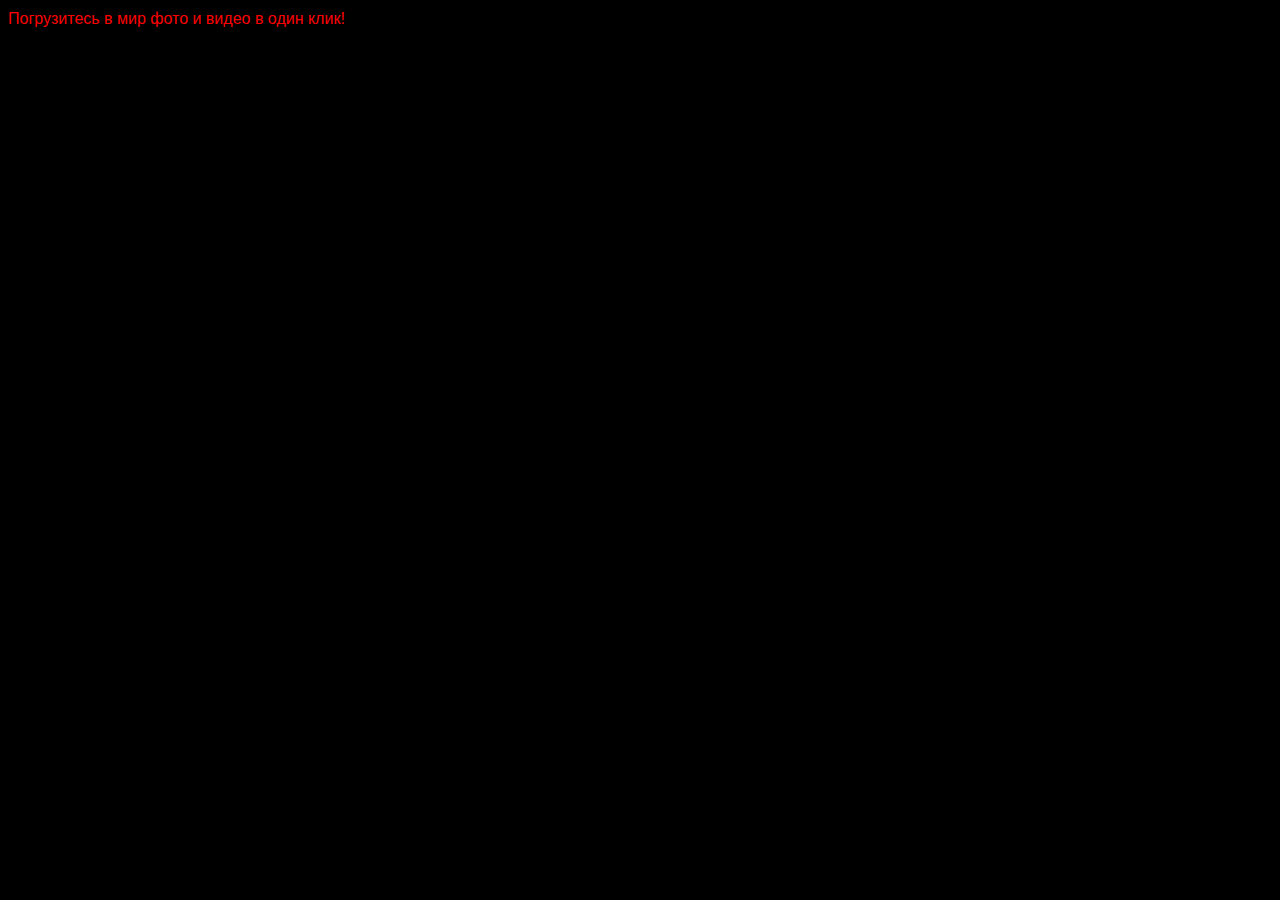
<file: index.html>
<!DOCTYPE html>
<html lang="en">
<head>
   <meta charset="UTF-8">
   <meta name="viewport" content="width=device-width, initial-scale=1.0">
   <link rel="stylesheet" href="style.css">
   <title>Главная</title>
</head>
<body>
   
   <a href ="main.html" class="button1">Погрузитесь в мир фото и видео в один клик!</a>
</body>
</html>
</file>
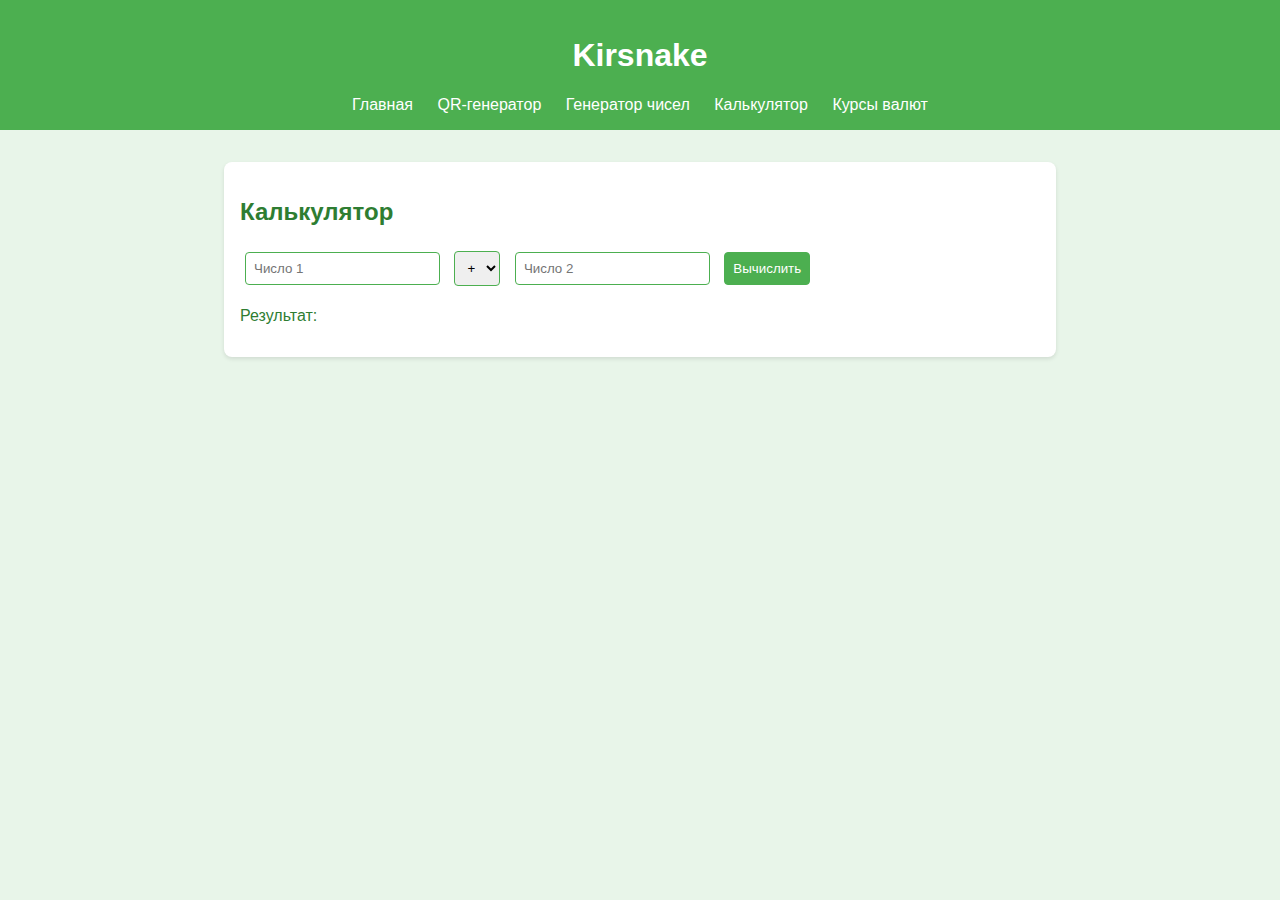
<file: calculator.html>
<!DOCTYPE html>
<html lang="ru">
<head>
    <meta charset="UTF-8">
    <meta name="viewport" content="width=device-width, initial-scale=1.0">
    <title>Калькулятор | Kirsnake</title>
    <link rel="stylesheet" href="css/style.css">
    <script src="js/calculator.js" defer></script>
</head>
<body>
    <header>
        <h1>Kirsnake</h1>
        <nav>
            <a href="index.html">Главная</a>
            <a href="qr.html">QR-генератор</a>
            <a href="random.html">Генератор чисел</a>
            <a href="calculator.html">Калькулятор</a>
            <a href="currency.html">Курсы валют</a>
        </nav>
    </header>

    <div class="container">
        <h2>Калькулятор</h2>
        <div class="input-group">
            <input type="number" id="num1" placeholder="Число 1">
            <select id="operator">
                <option value="+">+</option>
                <option value="-">-</option>
                <option value="*">×</option>
                <option value="/">÷</option>
            </select>
            <input type="number" id="num2" placeholder="Число 2">
            <button id="calculate">Вычислить</button>
        </div>
        <p id="result">Результат: </p>
    </div>
</body>
</html>
</file>
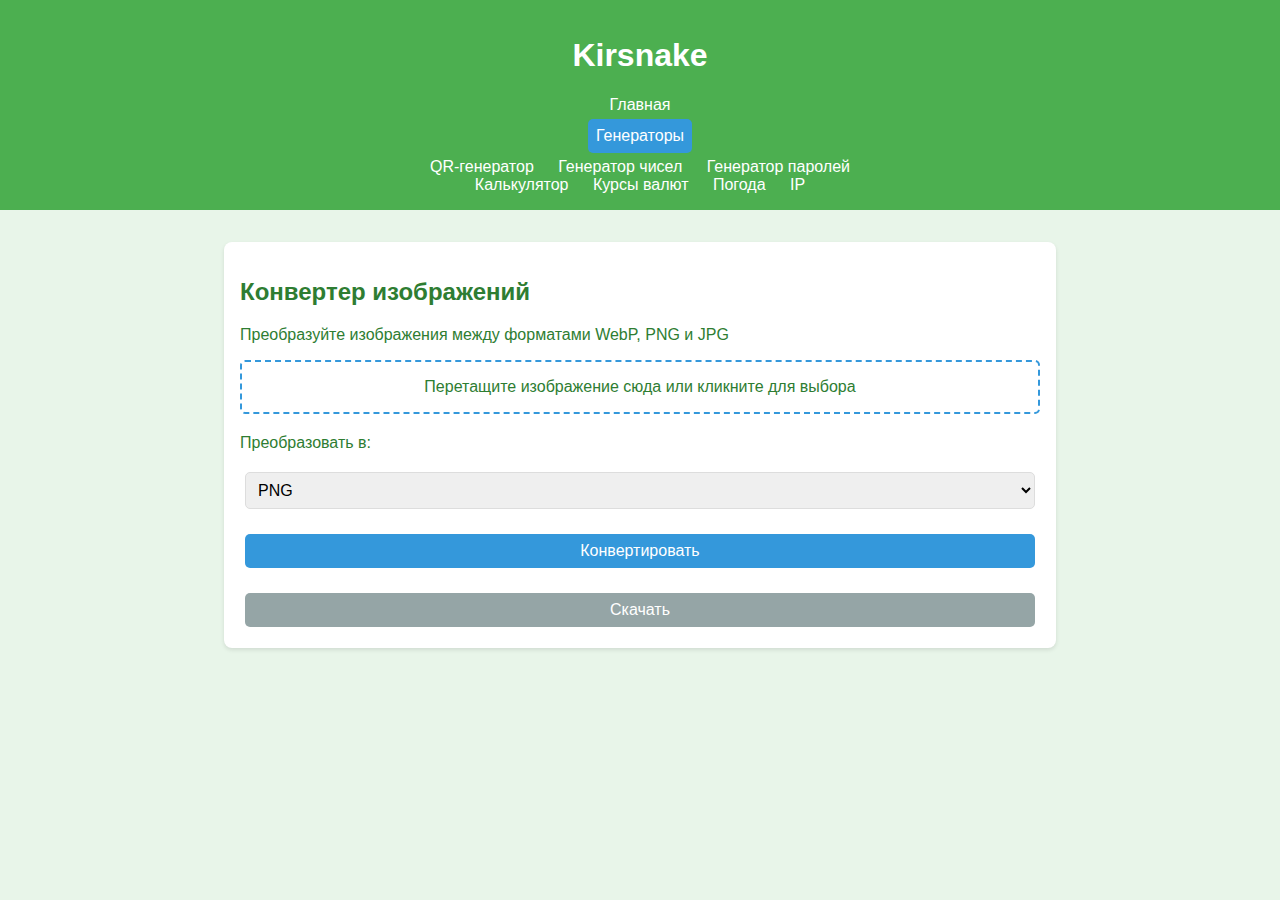
<file: convert-img.html>
<!DOCTYPE html>
<html lang="ru">
<head>
    <link rel="stylesheet" href="css/style.css">
    <meta charset="UTF-8">
    <meta name="viewport" content="width=device-width, initial-scale=1.0">
    <title>Конвертер изображений | Kirsnake</title>
    <style>
        .upload-area {
            border: 2px dashed #3498db;
            border-radius: 5px;
            text-align: center;
            cursor: pointer;
            margin-bottom: 20px;
            transition: background 0.3s;
        }

        .upload-area:hover {
            background: #f0f8ff;
        }

        #fileInput {
            display: none;
        }

        .preview {
            margin-top: 15px;
        }

        .preview img {
            max-width: 100%;
            max-height: 200px;
            display: none;
        }

        .options {
            display: flex;
            flex-direction: column;
            gap: 15px;
        }

        select, button {
            border-radius: 5px;
            border: 1px solid #ddd;
            font-size: 16px;
        }

        button {
            background: #3498db;
            color: white;
            border: none;
            cursor: pointer;
            transition: background 0.3s;
        }

        button:hover {
            background: #2980b9;
        }

        button:disabled {
            background: #95a5a6;
            cursor: not-allowed;
        }

        input[type="range"] {
            width: 100%;
        }
    </style>
</head>
<body>
<header>
    <h1>Kirsnake</h1>
    <nav>
        <a href="index.html">Главная</a>
        <div class="dropdown">
            <button class="dropbtn">Генераторы</button>
            <div class="dropdown-content">
                <a href="qr.html">QR-генератор</a>
                <a href="random.html">Генератор чисел</a>
                <a href="passwords.html">Генератор паролей</a>
            </div>
        </div>
        <a href="calculator.html">Калькулятор</a>
        <a href="currency.html">Курсы валют</a>
        <a href="weather.html">Погода</a>
        <a href="ip.html">IP</a>
    </nav>
</header>
    <div class="container">
        <h2>Конвертер изображений</h2>
        <p>Преобразуйте изображения между форматами WebP, PNG и JPG</p>
        
        <div class="converter-box">
            <div class="upload-area" id="dropArea">
                <input type="file" id="fileInput" accept="image/webp,image/png,image/jpeg">
                <p>Перетащите изображение сюда или кликните для выбора</p>
                <div class="preview" id="preview"></div>
            </div>
            
            <div class="options">
                <label for="format">Преобразовать в:</label>
                <select id="format">
                    <option value="png">PNG</option>
                    <option value="jpeg">JPG</option>
                    <option value="webp">WebP</option>
                </select>
                
                <div id="qualityContainer" style="display: none;">
                    <label for="quality">Качество (для JPG/WebP):</label>
                    <input type="range" id="quality" min="1" max="100" value="80">
                    <span id="qualityValue">80%</span>
                </div>
                
                <button id="convertBtn">Конвертировать</button>
                <button id="downloadBtn" disabled>Скачать</button>
            </div>
        </div>
    </div>
    
    <script>
        document.addEventListener('DOMContentLoaded', function() {
            const fileInput = document.getElementById('fileInput');
            const dropArea = document.getElementById('dropArea');
            const preview = document.getElementById('preview');
            const formatSelect = document.getElementById('format');
            const qualityInput = document.getElementById('quality');
            const qualityValue = document.getElementById('qualityValue');
            const qualityContainer = document.getElementById('qualityContainer');
            const convertBtn = document.getElementById('convertBtn');
            const downloadBtn = document.getElementById('downloadBtn');
            
            let originalFile = null;
            let convertedBlob = null;
            
            // Обработчики для drag and drop
            dropArea.addEventListener('click', () => fileInput.click());
            
            dropArea.addEventListener('dragover', (e) => {
                e.preventDefault();
                dropArea.style.background = '#f0f8ff';
            });
            
            dropArea.addEventListener('dragleave', () => {
                dropArea.style.background = '';
            });
            
            dropArea.addEventListener('drop', (e) => {
                e.preventDefault();
                dropArea.style.background = '';
                
                if (e.dataTransfer.files.length) {
                    handleFile(e.dataTransfer.files[0]);
                }
            });
            
            fileInput.addEventListener('change', () => {
                if (fileInput.files.length) {
                    handleFile(fileInput.files[0]);
                }
            });
            
            formatSelect.addEventListener('change', () => {
                const format = formatSelect.value;
                qualityContainer.style.display = (format === 'jpeg' || format === 'webp') ? 'block' : 'none';
            });
            
            qualityInput.addEventListener('input', () => {
                qualityValue.textContent = `${qualityInput.value}%`;
            });
            
            convertBtn.addEventListener('click', convertImage);
            downloadBtn.addEventListener('click', downloadImage);
            
            function handleFile(file) {
                const validTypes = ['image/webp', 'image/png', 'image/jpeg'];
                if (!validTypes.includes(file.type)) {
                    alert('Пожалуйста, выберите изображение в формате WebP, PNG или JPG');
                    return;
                }
                
                originalFile = file;
                preview.innerHTML = '';
                
                const img = document.createElement('img');
                img.src = URL.createObjectURL(file);
                img.onload = () => {
                    URL.revokeObjectURL(img.src);
                };
                preview.appendChild(img);
                
                // Автоматически выбираем другой формат
                const currentFormat = file.type.split('/')[1];
                if (currentFormat === 'webp') {
                    formatSelect.value = 'png';
                } else if (currentFormat === 'png') {
                    formatSelect.value = 'jpeg';
                } else {
                    formatSelect.value = 'webp';
                }
                
                convertBtn.disabled = false;
                downloadBtn.disabled = true;
            }
            
            function convertImage() {
                if (!originalFile) return;
                
                const format = formatSelect.value;
                const quality = qualityInput.value / 100;
                
                const img = new Image();
                img.src = URL.createObjectURL(originalFile);
                
                img.onload = () => {
                    const canvas = document.createElement('canvas');
                    canvas.width = img.width;
                    canvas.height = img.height;
                    
                    const ctx = canvas.getContext('2d');
                    ctx.drawImage(img, 0, 0);
                    
                    canvas.toBlob((blob) => {
                        convertedBlob = blob;
                        downloadBtn.disabled = false;
                        
                        // Показываем превью конвертированного изображения
                        preview.innerHTML = '';
                        const convertedImg = document.createElement('img');
                        convertedImg.src = URL.createObjectURL(blob);
                        preview.appendChild(convertedImg);
                        
                        alert('Изображение успешно конвертировано!');
                    }, `image/${format}`, quality);
                    
                    URL.revokeObjectURL(img.src);
                };
            }
            
            function downloadImage() {
                if (!convertedBlob) return;
                
                const url = URL.createObjectURL(convertedBlob);
                const a = document.createElement('a');
                a.href = url;
                
                const originalName = originalFile.name.split('.')[0];
                const format = formatSelect.value;
                a.download = `${originalName}_converted.${format}`;
                
                document.body.appendChild(a);
                a.click();
                document.body.removeChild(a);
                URL.revokeObjectURL(url);
            }
        });
    </script>
</body>
</html>
</file>
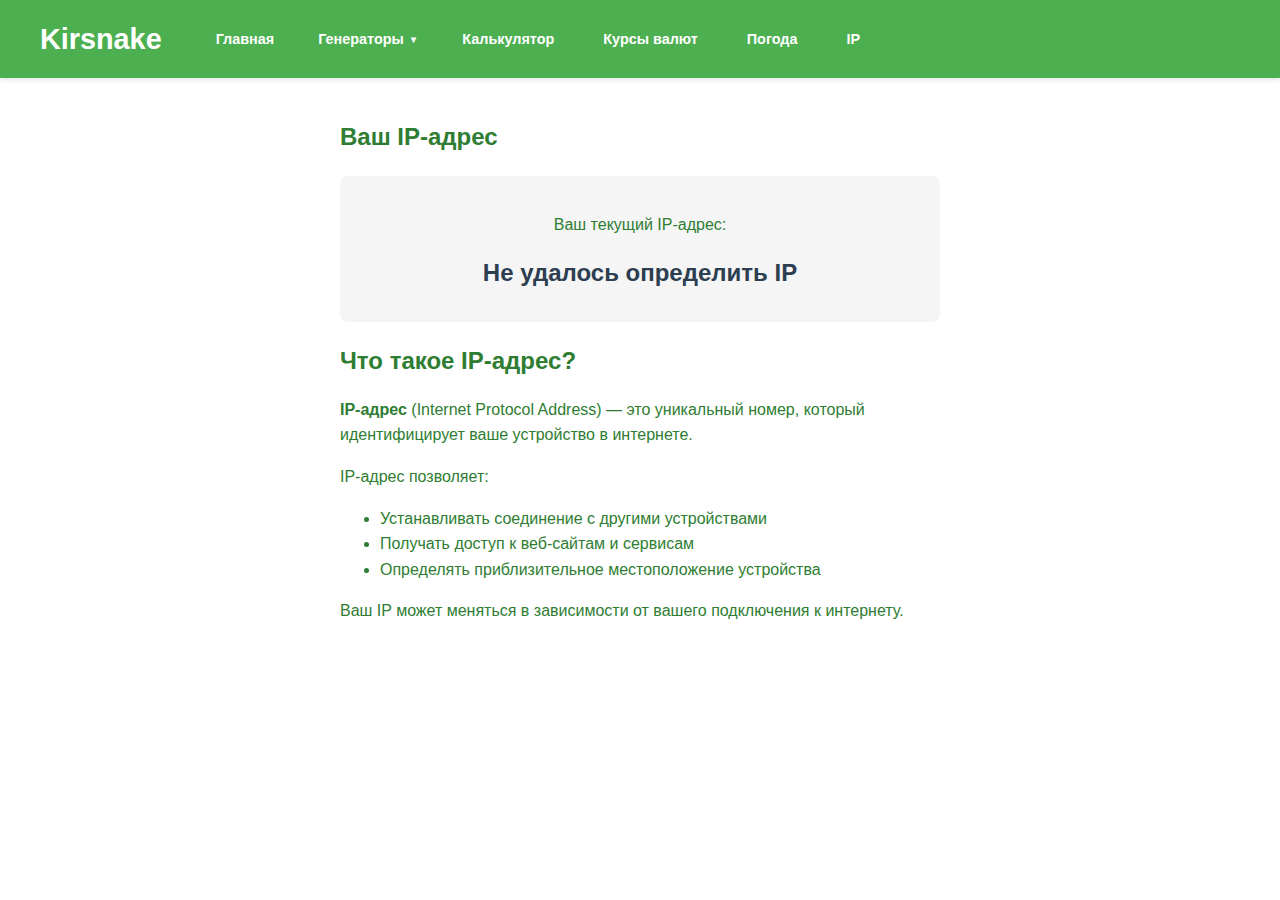
<file: ip.html>
<!DOCTYPE html>
<html lang="ru">
<head>
    <meta charset="UTF-8">
    <meta name="description" content="Узнайте свой IP-адрес. Работает на ПК и телефоне.">  
    <link rel="stylesheet" href="css/style.css">
    <link rel="stylesheet" href="css/header.css">
    <meta name="viewport" content="width=device-width, initial-scale=1.0">
    <title>Узнать IP-адрес | Kirsnake</title>
    <style>
        .page {
            font-family: Arial, sans-serif;
            max-width: 600px;
            margin: 0 auto;
            padding: 20px;
            line-height: 1.6;
        }
        .ip-box {
            background: #f5f5f5;
            padding: 20px;
            border-radius: 8px;
            margin: 20px 0;
            text-align: center;
        }
        .ip {
            font-size: 24px;
            font-weight: bold;
            color: #2c3e50;
            margin: 10px 0;
        }
    </style>
</head>
<body>
<header>
    <div class="header-content">
        <a href="index.html" class="logo">Kirsnake</a>
        <nav>
            <a href="index.html">Главная</a>
            <div class="dropdown">
                <button class="dropbtn">Генераторы</button>
                <div class="dropdown-content">
                    <a href="qr.html">QR-генератор</a>
                    <a href="random.html">Генератор чисел</a>
                    <a href="passwords.html">Генератор паролей</a>
                </div>
            </div>
            <a href="calculator.html">Калькулятор</a>
            <a href="currency.html">Курсы валют</a>
            <a href="weather.html">Погода</a>
            <a href="ip.html">IP</a>
        </nav>
    </div>
</header>
<div class="page">
    <h2>Ваш IP-адрес</h2>
    
    <div class="ip-box">
        <p>Ваш текущий IP-адрес:</p>
        <div class="ip" id="ip">Определение...</div>
    </div>

    <div class="info">
        <h2>Что такое IP-адрес?</h2>
        <p><strong>IP-адрес</strong> (Internet Protocol Address) — это уникальный номер, который идентифицирует ваше устройство в интернете.</p>
        <p>IP-адрес позволяет:</p>
        <ul>
            <li>Устанавливать соединение с другими устройствами</li>
            <li>Получать доступ к веб-сайтам и сервисам</li>
            <li>Определять приблизительное местоположение устройства</li>
        </ul>
        <p>Ваш IP может меняться в зависимости от вашего подключения к интернету.</p>
    </div>

    <script>
        fetch('https://api.ipify.org?format=json')
            .then(response => response.json())
            .then(data => {
                document.getElementById('ip').textContent = data.ip;
            })
            .catch(() => {
                document.getElementById('ip').textContent = 'Не удалось определить IP';
            });
// Блокировка зума, но разрешение скролла
let lastTouchEnd = 0;
let initialScale = 1;

document.addEventListener('touchstart', function(event) {
    if (event.touches.length > 1) {
        event.preventDefault(); // Блокируем мультитач (зум)
    }
}, { passive: false });

document.addEventListener('touchend', function(event) {
    const now = Date.now();
    if (now - lastTouchEnd <= 300) {
        event.preventDefault(); // Блокируем двойной тап (зум)
    }
    lastTouchEnd = now;
}, { passive: false });

document.addEventListener('gesturestart', function(event) {
    event.preventDefault(); // Блокируем жесты масштабирования (iOS)
});
</script>
</div>
</body>
</html>
</file>
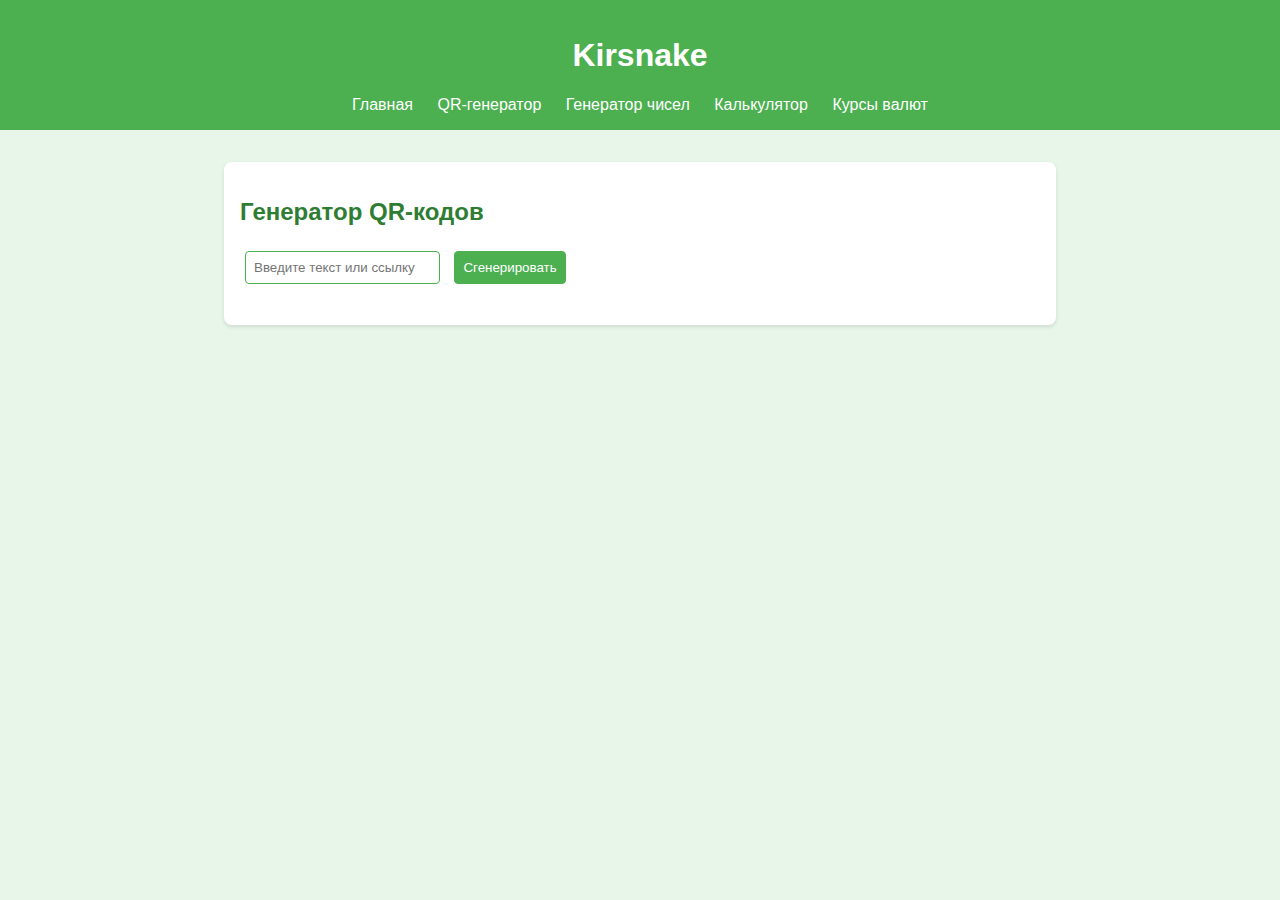
<file: qr.html>
<!DOCTYPE html>
<html lang="ru">
<head>
    <meta charset="UTF-8">
    <meta name="viewport" content="width=device-width, initial-scale=1.0">
    <title>QR-генератор | Kirsnake</title>
    <link rel="stylesheet" href="css/style.css">
    <style>
        #qr-result {
            margin-top: 20px;
            text-align: center;
        }
        #qr-image {
            max-width: 200px;
            border: 1px solid #4caf50;
            display: none;
        }
        .error {
            color: red;
            display: none;
        }
        .loading {
            display: none;
            color: #2e7d32;
        }
        #download-btn {
            display: none;
            margin-top: 10px;
            background-color: #4caf50;
            color: white;
            border: none;
            padding: 8px 16px;
            border-radius: 4px;
            cursor: pointer;
        }
        #download-btn:hover {
            background-color: #388e3c;
        }
    </style>
</head>
<body>
    <header>
        <h1>Kirsnake</h1>
        <nav>
            <a href="index.html">Главная</a>
            <a href="qr.html">QR-генератор</a>
            <a href="random.html">Генератор чисел</a>
            <a href="calculator.html">Калькулятор</a>
            <a href="currency.html">Курсы валют</a>
        </nav>
    </header>

    <div class="container">
        <h2>Генератор QR-кодов</h2>
        <div class="input-group">
            <input type="text" id="qr-input" placeholder="Введите текст или ссылку">
            <button id="qr-generate">Сгенерировать</button>
        </div>
        
        <div id="qr-result">
            <div class="loading">Генерация QR-кода...</div>
            <img id="qr-image" alt="Ваш QR-код">
            <p class="error" id="qr-error"></p>
            <button id="download-btn">Скачать QR-код</button>
        </div>
    </div>

    <script src="js/qr.js"></script>
</body>
</html>
</file>
<file: style.css>
body {
	position: relative;
	font-size: 16px;
	line-height: 1.4;
	color: #000;
	min-width: 320px;
	overflow-x: hidden;
	height: auto;
	font-family: sans-serif;
  background: black
}
.navbar	{
	width: 100%;
	height: 70px;
	box-shadow: 0 4px 10px rgba(255, 255, 255, .1);
}
.navbar .container {
	height: inherit;
	display: flex;
	justify-content: space-between;
	align-items: center;
}

.navbar-menu {
	list-style-type: none;
	padding-left: 0;
	margin-bottom: 0;
}

.navbar-menu li{
	display: inline-block;
}

.navbar-menu li a{
	display: inline-block;
	color: white;
	opacity: 0.6;
	text-decoration: none;
	padding: 10px;
	transition: all .07s ease-in-out;

}
.navbar-wrap {
	display: flex;
	flex-flow: row nowrap;
}
.navbar-brand {
	font-weight: 700;
	font-size: 26px;
	text-decoration: none;
	color: green;
}

.navbar-menu li a:hover{
	opacity: 1;
}

.navbar-brand:hover{
	color: white;
}


.href1 {
font-size:"40px";
text-decoration: none;
color: red;
}
.href1:hover{
color: white;
}
.button1 {
position: absolute;
top: 50%;
text-decoration: none;
color: red;
font-size:"40px"

}
</file>
<file: css/style.css>
/* Основные стили (как в предыдущем ответе) */
body {
  font-family: Arial, sans-serif;
  background-color: #e8f5e9;
  color: #2e7d32;
  margin: 0;
  padding: 0;
}

header {
  background-color: #4caf50;
  padding: 1rem;
  text-align: center;
  color: white;
}

nav a {
  color: white;
  margin: 0 10px;
  text-decoration: none;
}

.container {
  max-width: 800px;
  margin: 2rem auto;
  padding: 1rem;
  background-color: white;
  border-radius: 8px;
  box-shadow: 0 2px 4px rgba(0, 0, 0, 0.1);
}

input, button, select {
  padding: 8px;
  margin: 5px;
  border: 1px solid #4caf50;
  border-radius: 4px;
}

button {
  background-color: #4caf50;
  color: white;
  cursor: pointer;
}

button:hover {
  background-color: #388e3c;
}
</file>
<file: css/header.css>
:root {
            --primary: #4caf50;
            --primary-light: #81c784;
            --primary-dark: #388e3c;
            --text: #2e7d32;
            --error: #d32f2f;
        }

        body {
            font-family: 'Arial', sans-serif;
            margin: 0;
            padding: 0;
            color: var(--text);
            background-color: white;
            line-height: 1.6;
        }

        /* Шапка */
        header {
            background-color: var(--primary);
            padding: 1rem;
            color: white;
            box-shadow: 0 2px 5px rgba(0,0,0,0.1);
        }

        .header-content {
            max-width: 1200px;
            margin: 0 auto;
            display: flex;
            flex-direction: column;
            align-items: center;
        }

        .logo {
            color: white;
            text-decoration: none;
            font-size: 1.8rem;
            font-weight: bold;
            margin-bottom: 1rem;
        }

        nav {
            display: flex;
            flex-wrap: wrap;
            justify-content: center;
            gap: 5px;
            align-items: center;
        }

        nav a, .dropbtn {
            color: white;
            padding: 8px 12px;
            text-decoration: none;
            font-weight: bold;
            font-size: 0.9rem;
            white-space: nowrap;
            background: none;
            border: none;
            cursor: pointer;
            font-family: inherit;
            text-align: center;
        }

        nav a:hover, .dropbtn:hover {
            text-decoration: underline;
        }

        /* Выпадающее меню */
        .dropdown {
            position: relative;
            display: inline-block;
        }

        /* Стрелка ▼ */
        .dropbtn::after {
            content: "▼";
            font-size: 0.6rem;
            margin-left: 5px;
            position: relative;
            top: -1px;
        }

        /* Выпадающий список */
        .dropdown-content {
            display: none;
            position: absolute;
            top: 100%;
            left: 0;
            background: var(--primary-dark);
            min-width: 160px;
            z-index: 100;
            border-radius: 0 0 4px 4px;
            overflow: hidden;
            box-shadow: 0 4px 8px rgba(0,0,0,0.1);
        }

        .dropdown:hover .dropdown-content {
            display: block;
        }

        .dropdown-content a {
            padding: 0.8rem 1.2rem;
            display: block;
            color: white;
            text-decoration: none;
            font-size: 0.9rem;
        }

        .dropdown-content a:hover {
            background: var(--primary);
        }

        /* Основное содержимое */
        .container {
            max-width: 800px;
            margin: 2rem auto;
            padding: 1rem;
        }

        h2 {
            font-size: 1.5rem;
            margin-bottom: 1rem;
            color: var(--text);
        }

        .input-group {
            margin: 1.5rem 0;
            display: flex;
            flex-wrap: wrap;
            gap: 10px;
            align-items: center;
        }

        input, select, button {
            padding: 10px;
            border: 1px solid var(--primary-light);
            border-radius: 4px;
            font-size: 1rem;
            flex: 1 1 200px;
        }

        button {
            background-color: var(--primary);
            color: white;
            cursor: pointer;
            transition: background-color 0.3s;
            min-width: 120px;
            border: none;
        }

        button:hover {
            background-color: var(--primary-dark);
        }

        #result {
            font-size: 1.1rem;
            margin-top: 1rem;
            padding: 10px;
            background-color: #f8f8f8;
            border-radius: 4px;
        }

        /* Десктопная версия */
        @media (min-width: 769px) {
            .header-content {
                flex-direction: row;
                align-items: center;
                justify-content: flex-start;
            }

            .logo {
                margin-bottom: 0;
                margin-right: 2rem;
            }

            nav {
                justify-content: flex-start;
                flex-grow: 1;
            }
        }
</file>
